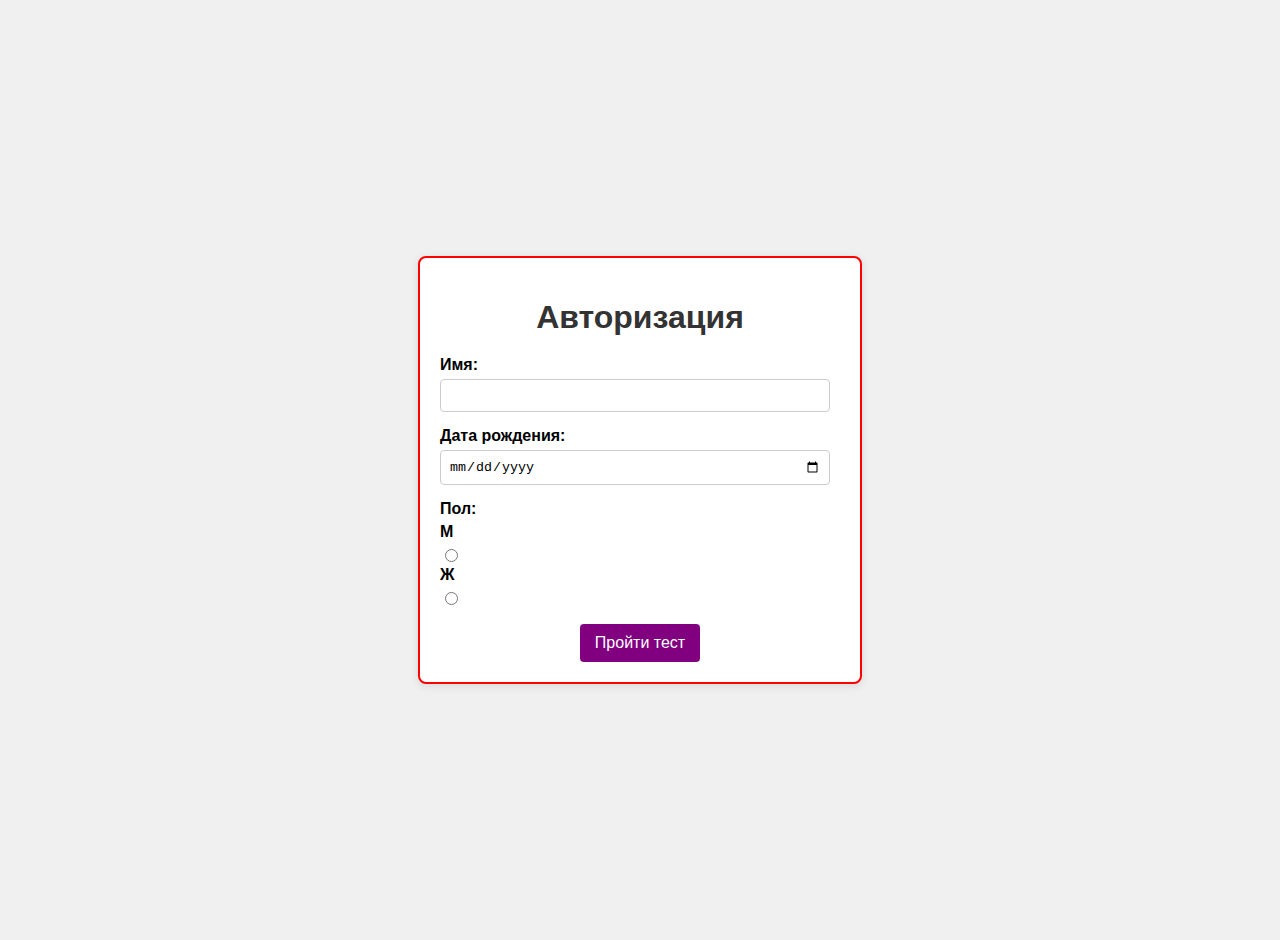
<file: index.html>
<!DOCTYPE html>
<html lang="en">
<head>
    <meta charset="UTF-8">
    <meta name="viewport" content="width=device-width, initial-scale=1.0">
    <title>Document</title>
    <link rel="stylesheet" href="style_fon.css">
    <link rel="stylesheet" href="./css/style_menu.css">
    <link rel="stylesheet" href="./css/style_footer.css">
    <link rel="stylesheet" href="./css/style_block1.css">
    <link rel="stylesheet" href="./css/style_block2.css">
    <link rel="stylesheet" href="./css/style_block3.css">
    <link rel="stylesheet" href="./css/style_block4.css">
    <link rel="stylesheet" href="./css/style_block5.css">
    <link rel="stylesheet" href="./css/style_block6.css">
    <link rel="stylesheet" href="./css/style_block7.css">
</head>
<body>

<div class="fon">
    <DIV class="fon1">

        <div class="menu" id="menu">
            <a href="index.html" style="color: blueviolet;">Главное</a>
            <a href="slovo.html">Словарик</a>
            <a href="slaider.html">Слайдер</a>
            <a href="test.html">Тест</a>
            <a href="dannye.html">Личные данные</a>
        </div>

    


        <div style="height: 5vw;"></div>
    

        <div class="block">
            <article class="block1">
                <header>
                    <h2 class="Cergey_h2">Сергей Разумовский</h2>
                    <p>Миллиардер и мизантоп</p>
                </header>
                    <p>
                        Основатель социальной сети «Вместе», которая принесла ему богатство и известность. Вырос в детдоме вместе со своим лучшим другом Олегом Волковым, а в молодости стал проявлять интерес к IT, благодаря чему с успехом окончил МГУ.
                    </p>
                    <p>
                        Снискал популярность у молодёжи своей склонностью к эпатажу и эксцентричным поступкам: например, он делал самолётики из купюр в пятьсот евро и запускал их из окна своего офиса, в котором также установил автоматы по продаже газировок со специфичными вкусами.
                    </p>
                    <p>
                        Разумовский — настоящий гений, хороший стратег, боец, выдающийся программист и хакер. Обладает познаниями в психологии, что позволяет ему легко манипулировать нужными ему людьми и, таким образом, добиваться своих целей.
                    </p>
            </article> 

            <div class="Cergey"><img src="./img/Cergey.png" ></div>
        </div>


        <div class="block2">
            <div class="Oleg"><img src="./img/Oleg.png" ></div>
            <article class="block22">
                <header>
                    <h2 class="Oleg_h2">Олег Волков</h2>
                    <p>Наемник</p>
                </header>
                    <p>
                        Олег Волков — бывший детдомовец, наёмник и друг детства Сергея Разумовского. Во взрослой жизни Волков пошёл служить в армию, позже переквалифицировался в наёмники и принял участие в нескольких крупных конфликтах по всему миру.
                    </p>
                    <p>
                        Принципиален, прямолинеен, спокоен и рассудителен, умеет держать себя в руках при любых обстоятельствах. Олег — крайне верный и преданный человек, поддерживая близких ему людей даже часто идёт во вред себе.
                    </p>
                    <p>
                        За годы участия в боевых миссиях Волков получил внушительный опыт, который сделал из него настоящего профессионала своего дела. Сам он считает, что обладает способностью притягивать маловероятные события, неважно, хорошие или плохие.
                    </p>
            </article> 
            
        </div>

        <div class="block3">
            <article class="block33">
                <header>
                    <h2 class="Lera_h2">Валерия Макарова</h2>
                   
                </header>
                    <p>
                        Валерия Макарова — студентка медицинского вуза, спортсменка, интернет-активистка. Из-за проблем в семье Лера была вынуждена принять предложение загадочного благодетеля без имени и стать новым Чумным Доктором…
                    </p>
                    <p>
                        Принципиальный борец за справедливость, ведёт блог, где рассказывает как не допустить нарушения своих прав. Целеустремлённая, трудолюбивая и ответственная, с отвращением относится к насилию и милосердна даже к собственным врагам.
                    </p>
                    <p>
                        Лера умелый боец и меткий стрелок, хорошо владеет японским мечом катана благодаря тренировкам по кендо. Её высокотехнологичный костюм Чумного Доктора оснащён изменяющим голос респиратором, маскировочным плащом и системой навигации.
                    </p>
                    <p>
                        Лера умелый боец и меткий стрелок, хорошо владеет японским мечом катана благодаря тренировкам по кендо. Её высокотехнологичный костюм Чумного Доктора оснащён изменяющим голос респиратором, маскировочным плащом и системой навигации.
                    </p>
            </article> 

            <div class="Lera"><img src="./img/Lera.png" ></div>
        </div>

        <div class="block4">
            <div class="Dragon"><img src="./img/Dragon.png" ></div>
            <article class="block44">
                <header>
                    <h2 class="Dragon_h2">Вадим «Дракон»</h2>
                    <p>Наемник</p>
                </header>
                    <p>
                        Вадим «Дракон» — беспринципный наёмник со стажем, давно работающий на клан Дагбаевых и, с недавнего времени, лично на Алтана. В прошлом служил в том же отряде, что и Олег Волков и не раз был с ним на совместных заданиях.
                    </p>
                    <p>
                        Вадим энергичный и яркий человек, а также умелый манипулятор. Прозвище «Дракон» получил благодаря большой цветной татуировке в форме дракона и волка, которая занимает шею, плечи и всю грудь. Большой поклонник поп-музыки.
                    </p>
                    <p>
                        Профессионал своего дела, которому могут доверять даже главы преступных группировок — любое дело Вадим выполнит на сто процентов. Не боится грязной работы, а порой даже наслаждается ею.
                    </p>
            </article> 
            
        </div>

        <div class="block5">
            <article class="block55">
                <header>
                    <h2 class="Altan_h2">Алтан Дагбаев</h2>
                    <p>Золотейшество</p>
                </header>
                    <p>
                        Алтан Дагбаев — влиятельный представитель элиты Петербурга. В отличие от сестры Юмы никогда не хотел быть частью преступного мира, но жизнь распорядилась иначе. Одержим идеей мести Сергею Разумовскому за смерть матери.
                    </p>
                    <p>
                        Алтан хладнокровный, закрытый, у него нет друзей или привязанностей, а о его настоящих планах не знает никто, кроме наёмника Вадима. В свободное время любит ухаживать за цветами и растениями, которыми украшен весь особняк юного Дагбаева.
                    </p>
                    <p>
                        Мастер рукопашного боя, Алтан так же хорошо владеет боем на двух мечах. Под его одеждой скрывается тёмно-золотая броня, которая активируется реагируя на угрозу. Всё это вкупе с холодным и расчётливым умом делает Алтана грозным врагом.
                    </p>
                    <p>
                        Бурят по национальности, имеет красные глаза и нос с горбинкой. Волосы заплетает в косы (сам или с помощью посторонних людей). На ноге есть золотая татуировка с орнаментом цветов, которая перекрывает шрамы, полученные при аварии. Предпочитает в одежде азиатский стиль с вышитыми цветами на манжетах, также любит броши.
                    </p>
            </article> 

            <div class="Altan"><img src="./img/Altan.png" ></div>
        </div>

        <div class="block6">
            <div class="Poet"><img src="./img/Poet.png" ></div>
            <article class="block66">
                <header>
                    <h2 class="Poet_h2">Поэт</h2>
                </header>
                    <p>
                        Поэт — один из бывших пациентов доктора Вениамина Рубинштейна и жертва его экспериментов. Вырос в детдоме и с детства пытался научиться искусству манипулирования людьми, чтобы подчинить их своей воле. Может гипнотизировать людей с помощью стихов.
                    </p>
                    <p>
                        Уже с раннего детства Поэт не ладил с другими людьми, а играм со сверстниками предпочитал чтение литературы. В своей натуре жестокий манипулятор, для которого живые люди лишь «куклы». Артистичен и импозантен, любит говорить стихами.
                    </p>
                    <p>
                        Поэт обладает необычными способностями: он настоящий мастер слова и без особых трудностей может загипнотизировать человека с помощью стихов, а затем беспрепятственно манипулировать им. Помимо этого, хорошо управляется с холодными оружием.
                    </p>
            </article> 
            
        </div>

        <div class="block7">
            <article class="block77">
                <header>
                    <h2 class="Krisalis_h2">Кризалис</h2>
                </header>
                    <p>
                        Кризалис (настоящее имя Владимир) — бывший подопытный доктора Вениамина Рубинштейна. Во время экспериментов Рубинштейна Кризалиса преследовали навязчивые мысли о том, что все люди — бабочки, являющиеся пленниками своих «коконов», то есть физических тел.
                    </p>
                    <p>
                        До «лечения» у Рубинштейна Кризалис был спортсменом и тренером с синдромом спасателя, который любил брать на себя лишнюю ответственность за окружающих. Однако после опытов он полностью утратил рассудок и был доведён до звериного состояния.
                    </p>
                    <p>
                        Кризалис обладает невероятной физической силой и удивительной выносливостью. Он может легко раскидать толпу одним лишь взмахом руки, гнуть прутья железной решётки, выломать дверной замок или вырвать железный столб прямо из земли и использовать его как оружие.
                    </p>
                    <p>
                        Кризалис обладает невероятной физической силой и удивительной выносливостью. Он может легко раскидать толпу одним лишь взмахом руки, гнуть прутья железной решётки, выломать дверной замок или вырвать железный столб прямо из земли и использовать его как оружие.
                    </p>
            </article> 

            <div class="Krisalis"><img src="./img/Krisalis.png" ></div>
        </div>
    
        <script src="script2.js"></script>

        <footer class="foot">
            <div class="u_menia_chto_to_ne_rab">
                <div class="nishnee_menu">
                    <h4>Меню</h4>
                    <a href="index.html">Главное</a>
                    <a href="slovo.html">Словарик</a>
                    <a href="slaider.html">Слайдер</a>
                    <a href="test.html">Тест</a>
                    <a href="dannye.html">Личные данные</a>
                </div>

                <div class="ssylki_na_info">
                    <h4>Ссылочки</h4>
                    <a href="https://bubble.ru/news">Баблы</a>
                </div>

                <div class="polsovatelskoe_soglashenie">
                    <p>Пользовательское соглашение</p>
                </div>

                <div class="info_tel">
                    <h4>Типа все официально</h4>
                    <p>+7 911 982 91 22</p>
                    <i>Пн-вс: 9:00-18:00</i>
                </div>
            </div>
        </footer>
    
    </DIV>
</div>

</body>
</html>
</file>
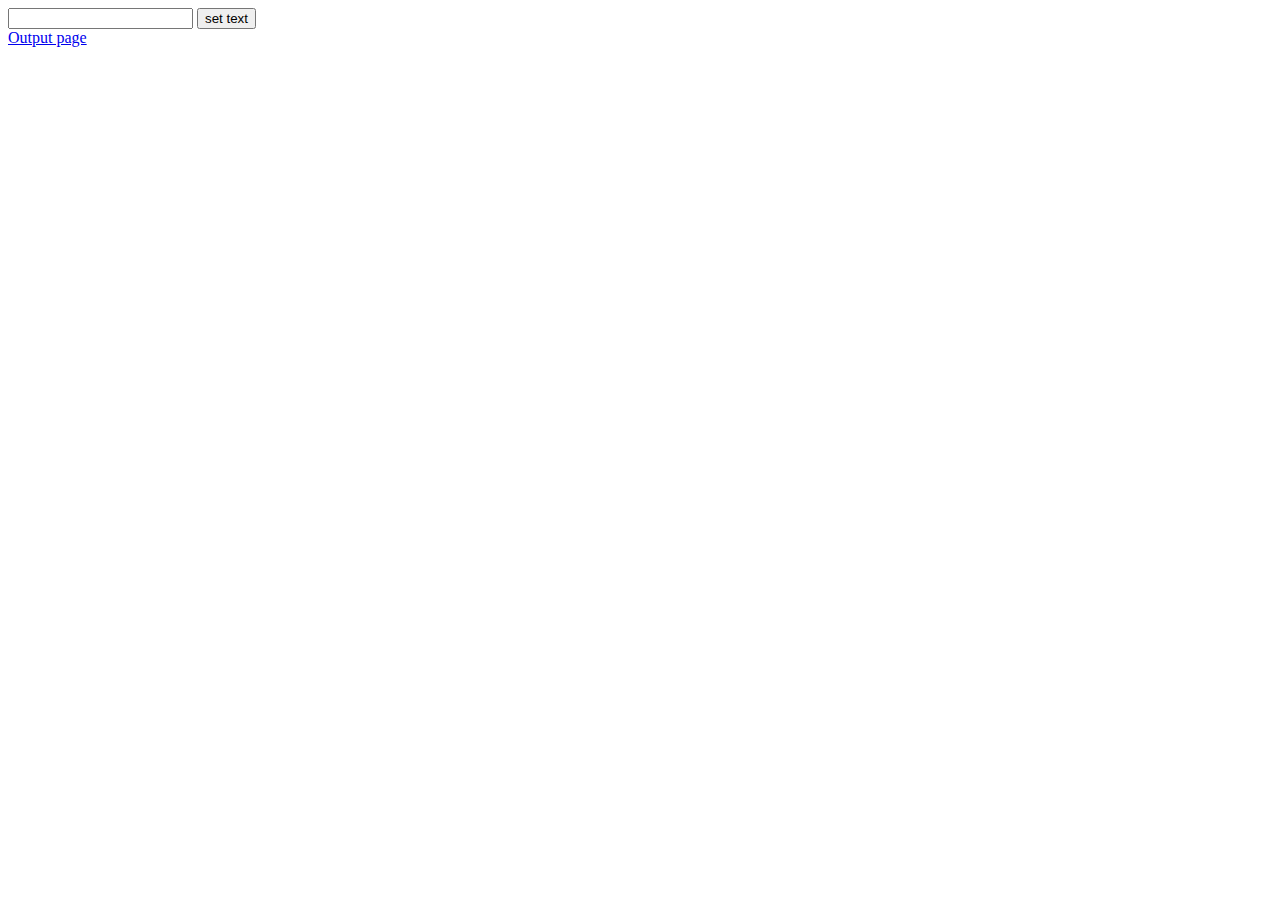
<file: Попытки разобраться/index.html>
<!DOCTYPE html>
<html lang="en">
<head>
    <meta charset="UTF-8">
    <meta name="viewport" content="width=device-width, initial-scale=1.0">
    <title>Input Page</title>
</head>
<body>


    <input type="text" id="input">
    <button id="btn_set">set text</button>

    <br>
    <a href="output.html">Output page</a>





    <script src="Input.js"></script>
</body>
</html>
</file>
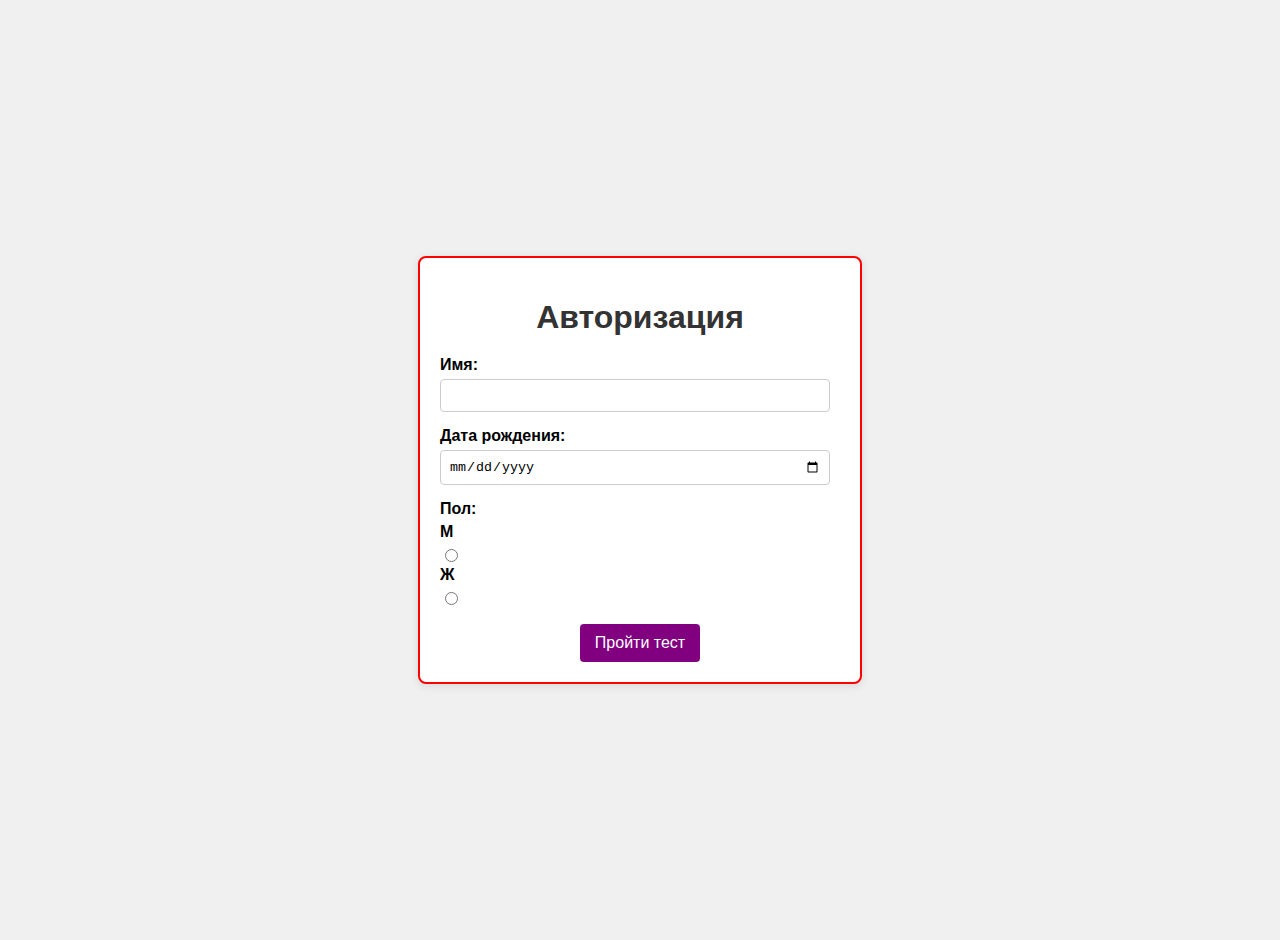
<file: dannye.html>
<!DOCTYPE html>
<html lang="en">
<head>
    <meta charset="UTF-8">
    <meta name="viewport" content="width=device-width, initial-scale=1.0">
    <title>Document</title>
    <link rel="stylesheet" href="style_fon1.css">
    <link rel="stylesheet" href="./css/style_menu.css">
    <link rel="stylesheet" href="./css/style_footer.css">
    <link rel="stylesheet" href="./css/style_dannye.css">

</head>
<body>

<div class="fon">
    <DIV class="fon1">

        <div class="menu" id="menu">
            <a href="index.html">Главное</a>
            <a href="slovo.html">Словарик</a>
            <a href="slaider.html">Слайдер</a>
            <a href="test.html">Тест</a>
            <a href="dannye.html" style="color: blueviolet;">Личные данные</a>
        </div>

    


        <div style="height: 20vw;"></div>

        <DIV class="lk">
            <div class="kab"> 
                <div class="header-container">
                    <h2>Ваше имя:</h2> 
                    <h1 id="name"></h1>
                </div>
                <div class="header-container">
                    <h2>Ваш день рождения:</h2> 
                    <h3 id="birthdate"></h3> 
                </div>
                <div class="header-container">
                    <h2>Ваш пол:</h2> 
                    <h3 id="fe_male"></h3> 
                </div>
            </div>
            

            <button id="logout">Выйти</button>
            <br>
            <br>

            <h1>Результаты теста</h1>
            <i>(Если результаты теста не обновлились, нажмите кнопку сохранить)</i>

            <button id="btn_get">Результаты теста  в баллах</button> 
            <div id="output"></div> 
            <button id="btn_clear">Очистить</button> <br>
            <br>
        


            <button id="btn_get1">Результаты теста текст</button> 
            <div id="output1"></div> 
            <button id="btn_clear1">Очистить</button> 
       

            <script src="Output.js"></script>
            <script src="Output1.js"></script>
        </DIV>

        <div style="height: 20vw;"></div>

        
        <footer class="foot">
            <div class="u_menia_chto_to_ne_rab">
                <div class="nishnee_menu">
                    <h4>Меню</h4>
                    <a href="index.html">Главное</a>
                    <a href="slovo.html">Словарик</a>
                    <a href="slaider.html">Слайдер</a>
                    <a href="test.html">Тест</a>
                    <a href="dannye.html">Личные данные</a>
                </div>

                <div class="ssylki_na_info">
                    <h4>Ссылочки</h4>
                    <a href="https://bubble.ru/news">Баблы</a>
                </div>

                <div class="polsovatelskoe_soglashenie">
                    <p>Пользовательское соглашение</p>
                </div>

                <div class="info_tel">
                    <h4>Типа все официально</h4>
                    <p>+7 911 982 91 22</p>
                    <i>Пн-вс: 9:00-18:00</i>
                </div>
            </div>
        </footer>
    
    </DIV>
</div>


<script src="script2.js"></script>
</body>
</html>
</file>
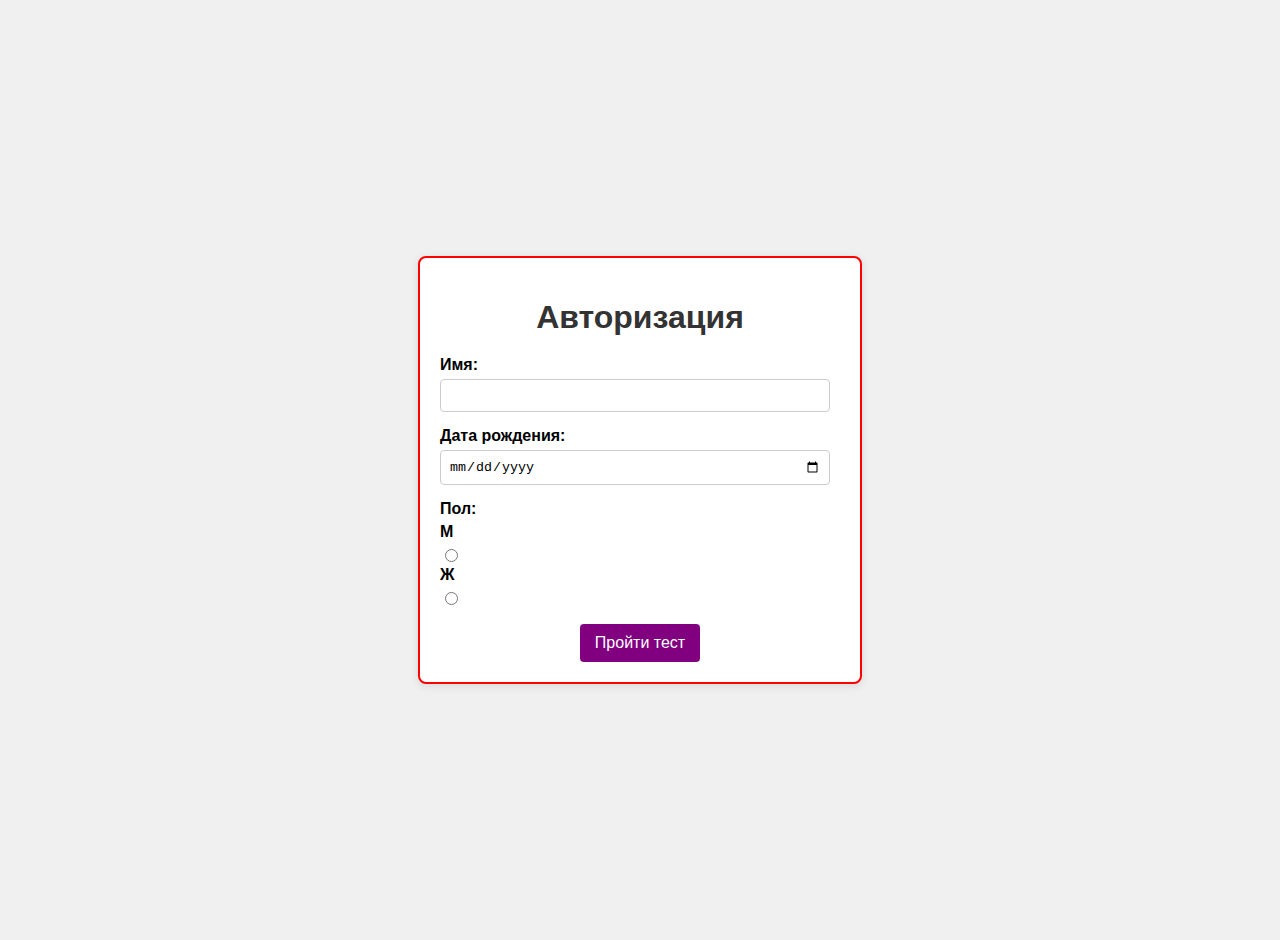
<file: reg.html>
<!DOCTYPE html>
<html lang="ru">

<head>
    <meta charset="UTF-8">
    <meta name="viewport" content="width=device-width, initial-scale=1.0">
    <title>...</title>
    <link rel="stylesheet" href="reg.css">
</head>

<body>

    <form name="avtorizazia" action="index.html" novalidate> 
        <h1>Авторизация</h1> 
        <div class="name_regestratur"> 
            <label for="name">Имя:</label> 
            <input type="text" id="name" name="name" class="check" pattern="[А-ЯЁ][а-яё]*" required><br> 
        </div> 
    
        <div id="oshibka1" class="output"></div> 
         
        <div class="birthdate_redesrat"> 
            <label for="birthdate">Дата рождения:</label> 
            <input type="date" id="birthdate" name="birthdate" class="check" min="1904-12-31" max="2024-11-05" required> 
        </div> 
    
        <div id="oshibka2" class="output"></div> 
    
        <div class="gender_reg"> 
            <div class="radio-group"> 
                <label>Пол:</label> 
                <label for="fe_male">М</label> 
                <input type="radio" id="fe_male" name="gender" value="М"> 
                <label for="fe_female">Ж</label> 
                <input type="radio" id="fe_male" name="gender" value="Ж"> 
            </div> 
        </div> 
    
        <div id="genderoshibka" class="output"></div> 
        <div class="submit"> 
            <button type="submit" id="btn">Пройти тест</button> 
        </div> 
    </form>

    <script src="reg.js"></script>

</body>
</html>
</file>
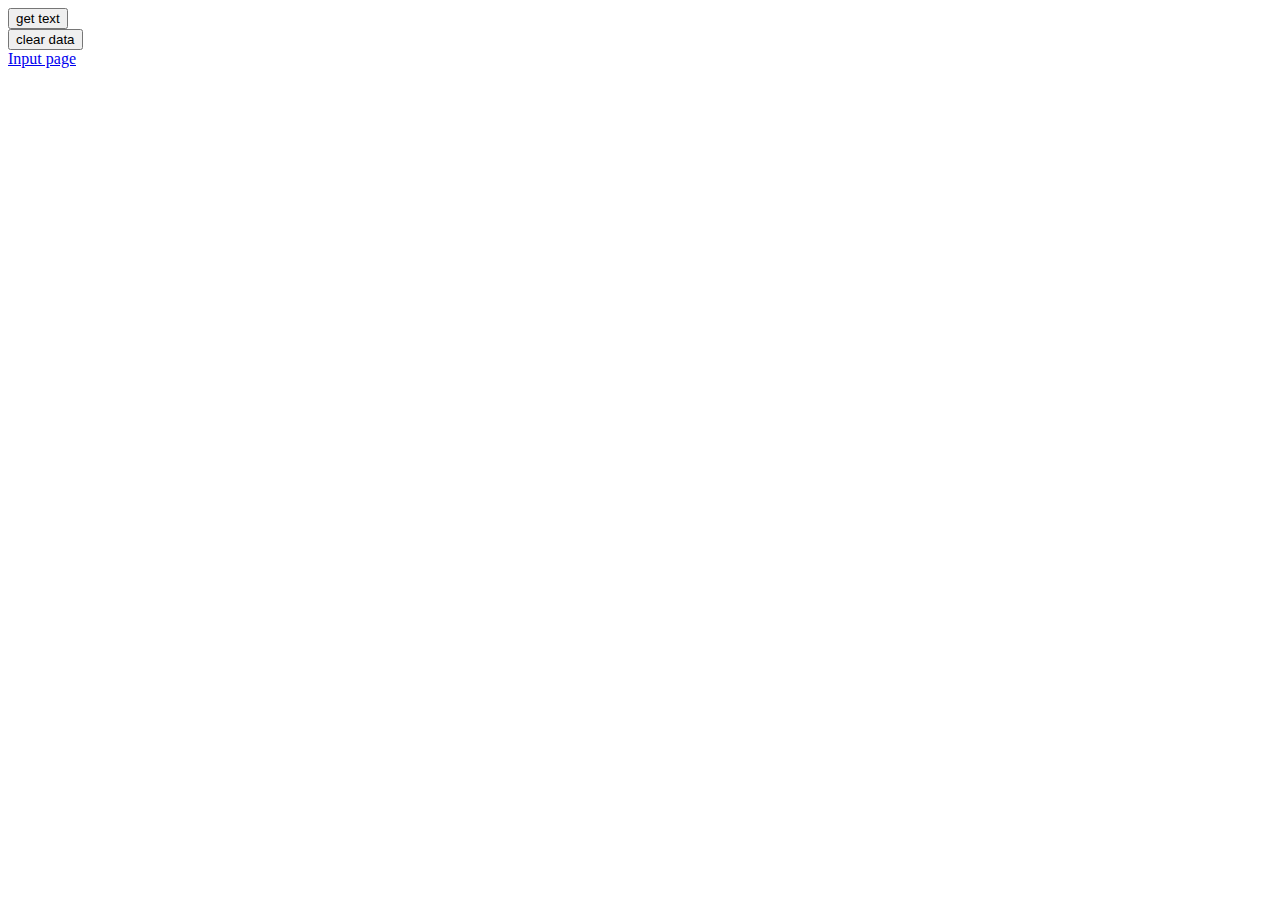
<file: Попытки разобраться/output.html>
<!DOCTYPE html>
<html lang="en">
<head>
    <meta charset="UTF-8">
    <meta name="viewport" content="width=device-width, initial-scale=1.0">
    <title>Output Page</title>
</head>
<body>



    <button id="btn_get">get text</button>
    <div id="output"></div>
    <button id="btn_clear">clear data</button>

    <br>
    <a href="index.html">Input page</a>





    <script src="Output.js"></script>
</body>
</html>
</file>
<file: style_fon.css>
body {
    margin: 0; 
    display: flex; 
    justify-content: center; 
    align-items: center; 
    background-image: url('./img/Leopard.jpg'); 
    background-size: cover; 
    background-position: center; 
    opacity: 1; /* Заменено с 0 на 1 для полной видимости */
    font-size: 1.5vw; 
    flex-direction: column; /* Устанавливаем вертикальное направление */
    min-height: 100vh; /* Задаем минимальную высоту для полной высоты экрана */
    z-index: 0;
}


.fon {
    position: absolute;
    width: 100%; 
    height: 100%; 
    justify-content: center;
    align-items: center;
    border-radius: 10px; 
    z-index: 1;
}

.fon1{
    background-color: rgba(255, 255, 255, 0.626);
}
</file>
<file: css/style_menu.css>
.menu {  
    display: flex; /* Используем flexbox для горизонтального расположения */ 
    justify-content: center; /* Центрируем элементы меню по горизонтали */ 
    background-color: rgb(0, 0, 0); /* Черный полупрозрачный фон */ 
    padding: 10px; /* Отступы сверху и снизу, а также по бокам */ 
    
    box-shadow: 0 4px 15px rgba(57, 18, 96, 0.692); /* Тень для меню */ 
    position: fixed; /* Закрепляем меню в верхней части страницы */ 
    top: 0; /* Располагаем меню вверху */ 
    width: 100%; /* Меню занимает всю ширину */ 
    z-index: 10000; /* Устанавливаем z-index для обеспечения видимости над другими элементами */ 
}


.menu a {
    color: white;                        /* Цвет ссылок в футере */
    text-decoration: none;               /* Убираем подчеркивание */
    margin: 5px 0;                      /* Отступы между ссылками */
    position: relative;                  /* Устанавливаем положение для псевдоэлемента */
    padding: 10px 20px; /* Добавляем отступы по бокам для ссылок */
    transition: background-color 0.3s ease; 
    margin-left: 8vw;
}

.menu a:hover{
    color: rgb(125, 0, 250);
    transition: 0.8s;
}
.menu a::after {
    content: '';                          /* Объявляем пустой контент для псевдоэлемента */
    display: block;                      /* Делаем псевдоэлемент блочным */
    width: 100%;                        /* Ширина псевдоэлемента на всю ширину ссылки */
    height: 2px;                        /* Высота подчеркивания */
    background-color: rgb(125, 0, 250);           /* Цвет подчеркивания */
    position: absolute;                  /* Абсолютное позиционирование */
    left: 0;                             /* Смещаем его на лево */
    bottom: -5px;                        /* Смещаем вниз немного под ссылку */
    transform: scaleX(0);                /* Начальное значение (невидимый) */
    transition: transform 0.8s ease;    /* Плавный переход при наведении */
}

.menu a:hover::after {
    transform: scaleX(1);                /* При наведении делаем линию видимой */
}
</file>
<file: css/style_footer.css>
footer { 
    flex-direction: column;    
    background-color: rgb(0, 0, 0); 
    color: white;   
    width: 100%;                          
    z-index: 100;
    box-shadow: 0 4px 15px rgba(57, 18, 96, 0.692);
} 

.u_menia_chto_to_ne_rab { 
    display: flex; 
    padding: 40px; 
    
    
} 

footer div { 
    margin-left: 5vw; 
} 

.nishnee_menu, .ssylki_na_info, .polsovatelskoe_soglashenie, .info_tel { 
    display: flex;           
    flex-direction: column;  
    align-items: flex-start; 
} 

.polsovatelskoe_soglashenie { 
    justify-content: center; 
} 

footer a { 
    color: white;                        
    text-decoration: none;               
    margin: 5px 0;                      
    position: relative;                  
} 

footer a:hover { 
    color: rgb(125, 0, 250); 
    transition: color 0.8s; /* Добавлен переход для цвета */
} 

footer a::after { 
    content: '';                          
    display: block;                      
    width: 100%;                        
    height: 2px;                       
    background-color: rgb(125, 0, 250);           
    position: absolute;                  
    left: 0;                             
    bottom: -5px;                        
    transform: scaleX(0);                
    transition: transform 0.8s ease;    
} 

footer a:hover::after { 
    transform: scaleX(1);                
}
</file>
<file: css/style_block1.css>
.block{
    display: flex;
}

.block1 {
    max-width: 800px; /* Максимальная ширина статьи */
    margin: 20px auto; /* Центрирование статьи с отступом сверху и снизу */
    padding: 20px; /* Внутренние отступы */
    background-color: #000000cb; /* Цвет фона */
    border: 3px solid #c32b2b; /* Граница вокруг статьи */
    border-radius: 8px; /* Закругление углов */
    box-shadow: 0 2px 10px rgba(0, 0, 0, 0.1); /* Тень для дополнительных визуальных эффектов */
    z-index: 10;
}

.header {
    text-align: center; /* Центрирование заголовка и подзаголовка */
}

h2 {
    font-size: 2em; /* Размер шрифта для заголовка */
    margin: 0; /* Убираем отступы */
    color: rgb(255, 255, 255); /* Цвет заголовка */
}

.Cergey_h2:hover{
    color: rgb(93, 5, 152);
    transition: color 0.8s; 
}

p {
    line-height: 1.6; /* Межстрочный интервал для улучшения читаемости */
    font-size: 1em; /* Размер шрифта для основного текста */
    margin: 10px 0; /* Вертикальные отступы между параграфами */
    color: rgb(255, 255, 255); /* Цвет текста */
}

img{
    max-width: 45vw;
}

.Cergey{
    margin: 5vw 0;
}

.Cergey img {
    display: block; /* Убираем отступы под изображением */
}
</file>
<file: css/style_block2.css>
.block2{
    display: flex;
}

.block22 {
    max-width: 70%; /* Максимальная ширина статьи */
    margin: 20px auto; /* Центрирование статьи с отступом сверху и снизу */
    padding: 20px; /* Внутренние отступы */
    background-color: #000000cb; /* Цвет фона */
    border: 3px solid #c32b2b; /* Граница вокруг статьи */
    border-radius: 8px; /* Закругление углов */
    box-shadow: 0 2px 10px rgba(0, 0, 0, 0.1); /* Тень для дополнительных визуальных эффектов */
    z-index: 10;
}

.header {
    text-align: center; /* Центрирование заголовка и подзаголовка */
}

h2 {
    font-size: 2em; /* Размер шрифта для заголовка */
    margin: 0; /* Убираем отступы */
    color: rgb(255, 255, 255); /* Цвет заголовка */
}

.Oleg_h2:hover{
    color: #c32b2b;
    transition: color 0.8s;
}
p {
    line-height: 1.6; /* Межстрочный интервал для улучшения читаемости */
    font-size: 1em; /* Размер шрифта для основного текста */
    margin: 10px 0; /* Вертикальные отступы между параграфами */
    color: rgb(255, 255, 255); /* Цвет текста */
}

.Oleg{
    width: 30%;
    margin: 3vw 0;
    margin-left: 7vw;
}
</file>
<file: css/style_block3.css>
.block3{
    display: flex;
}

.block33 {
    max-width: 70%; /* Максимальная ширина статьи */
    margin: 20px auto; /* Центрирование статьи с отступом сверху и снизу */
    padding: 20px; /* Внутренние отступы */
    background-color: #000000cb; /* Цвет фона */
    border: 3px solid #c32b2b; /* Граница вокруг статьи */
    border-radius: 8px; /* Закругление углов */
    box-shadow: 0 2px 10px rgba(0, 0, 0, 0.1); /* Тень для дополнительных визуальных эффектов */
    z-index: 10;
}

.header {
    text-align: center; /* Центрирование заголовка и подзаголовка */
}

h2 {
    font-size: 2em; /* Размер шрифта для заголовка */
    margin: 0; /* Убираем отступы */
    color: rgb(255, 255, 255); /* Цвет заголовка */
}

.Lera_h2:hover {
    color: #0055ff;
    transition: all 0.8s;
}

p {
    line-height: 1.6; /* Межстрочный интервал для улучшения читаемости */
    font-size: 1em; /* Размер шрифта для основного текста */
    margin: 10px 0; /* Вертикальные отступы между параграфами */
    color: rgb(255, 255, 255); /* Цвет текста */
}


.Lera img {
    max-width: 34vw; /* Убираем отступы под изображением */
}

.Lera {
    margin: 6vw 0;
}
</file>
<file: css/style_block4.css>
.block4{
    display: flex;
}

.block44 {
    max-width: 90%; /* Максимальная ширина статьи */
    margin: 20px auto; /* Центрирование статьи с отступом сверху и снизу */
    padding: 20px; /* Внутренние отступы */
    background-color: #000000cb; /* Цвет фона */
    border: 3px solid #c32b2b; /* Граница вокруг статьи */
    border-radius: 8px; /* Закругление углов */
    box-shadow: 0 2px 10px rgba(0, 0, 0, 0.1); /* Тень для дополнительных визуальных эффектов */
    z-index: 10;
}

.header {
    text-align: center; /* Центрирование заголовка и подзаголовка */
}

h2 {
    font-size: 2em; /* Размер шрифта для заголовка */
    margin: 0; /* Убираем отступы */
    color: rgb(255, 255, 255); /* Цвет заголовка */
}
.Dragon_h2:hover{
    color: rgb(212, 255, 0);
    transition: all 0.8s;
}

p {
    line-height: 1.6; /* Межстрочный интервал для улучшения читаемости */
    font-size: 1em; /* Размер шрифта для основного текста */
    margin: 10px 0; /* Вертикальные отступы между параграфами */
    color: rgb(255, 255, 255); /* Цвет текста */
}

.Dragon{

    margin: 3vw 0;
    margin-right: 7vw;
}

.Dragon img {
    max-width: 20vw; /* Убираем отступы под изображением */
}
</file>
<file: css/style_block5.css>
.block5{
    display: flex;
}

.block55 {
    max-width: 70%; /* Максимальная ширина статьи */
    margin: 20px auto; /* Центрирование статьи с отступом сверху и снизу */
    padding: 20px; /* Внутренние отступы */
    background-color: #000000cb; /* Цвет фона */
    border: 3px solid #c32b2b; /* Граница вокруг статьи */
    border-radius: 8px; /* Закругление углов */
    box-shadow: 0 2px 10px rgba(0, 0, 0, 0.1); /* Тень для дополнительных визуальных эффектов */
    z-index: 10;
}

.header {
    text-align: center; /* Центрирование заголовка и подзаголовка */
}

h2 {
    font-size: 2em; /* Размер шрифта для заголовка */
    margin: 0; /* Убираем отступы */
    color: rgb(255, 255, 255); /* Цвет заголовка */
}

.Altan_h2:hover{
    color: aqua;
    transition: all 0.8s;
}

p {
    line-height: 1.6; /* Межстрочный интервал для улучшения читаемости */
    font-size: 1em; /* Размер шрифта для основного текста */
    margin: 10px 0; /* Вертикальные отступы между параграфами */
    color: rgb(255, 255, 255); /* Цвет текста */
}


.Altan{
    margin: 3vw 0;
}

.Altan img {
    display: block; /* Убираем отступы под изображением */
    max-width: 35vw;
}
</file>
<file: css/style_block6.css>
.block6{
    display: flex;
}

.block66 {
    max-width: 90%; /* Максимальная ширина статьи */
    margin: 20px auto; /* Центрирование статьи с отступом сверху и снизу */
    padding: 20px; /* Внутренние отступы */
    background-color: #000000cb; /* Цвет фона */
    border: 3px solid #c32b2b; /* Граница вокруг статьи */
    border-radius: 8px; /* Закругление углов */
    box-shadow: 0 2px 10px rgba(0, 0, 0, 0.1); /* Тень для дополнительных визуальных эффектов */
    z-index: 10;
}

.header {
    text-align: center; /* Центрирование заголовка и подзаголовка */
}

h2 {
    font-size: 2em; /* Размер шрифта для заголовка */
    margin: 0; /* Убираем отступы */
    color: rgb(255, 255, 255); /* Цвет заголовка */
}

.Poet_h2:hover{
    color: rgb(57, 224, 121);
    transition: all 0.8s;
}

p {
    line-height: 1.6; /* Межстрочный интервал для улучшения читаемости */
    font-size: 1em; /* Размер шрифта для основного текста */
    margin: 10px 0; /* Вертикальные отступы между параграфами */
    color: rgb(255, 255, 255); /* Цвет текста */
}

.Poet{
    margin-left: 10vw;
}

.Poet img {
    max-width: 20vw; /* Убираем отступы под изображением */
}
</file>
<file: css/style_block7.css>
.block7{
    display: flex;
}

.block77 {
    max-width: 70%; /* Максимальная ширина статьи */
    margin: 20px auto; /* Центрирование статьи с отступом сверху и снизу */
    padding: 20px; /* Внутренние отступы */
    background-color: #000000cb; /* Цвет фона */
    border: 3px solid #c32b2b; /* Граница вокруг статьи */
    border-radius: 8px; /* Закругление углов */
    box-shadow: 0 2px 10px rgba(0, 0, 0, 0.1); /* Тень для дополнительных визуальных эффектов */
    z-index: 10;
}

.header {
    text-align: center; /* Центрирование заголовка и подзаголовка */
}

h2 {
    font-size: 2em; /* Размер шрифта для заголовка */
    margin: 0; /* Убираем отступы */
    color: rgb(255, 255, 255); /* Цвет заголовка */
}

.Krisalis_h2:hover{
    color: rgb(165, 87, 42);
    transition: all 0.8s;
}

p {
    line-height: 1.6; /* Межстрочный интервал для улучшения читаемости */
    font-size: 1em; /* Размер шрифта для основного текста */
    margin: 10px 0; /* Вертикальные отступы между параграфами */
    color: rgb(255, 255, 255); /* Цвет текста */
}


.Krisalis{
    margin: 6vw;
}
.Krisalis img {
    display: block; /* Убираем отступы под изображением */
    max-width: 15vw;
}
</file>
<file: style_fon1.css>
body {
    margin: 0; 
    display: flex; 
    justify-content: center; 
    align-items: center; 
    background-image: url('./img/Leopard.jpg'); 
    background-size: cover; 
    background-position: center; 
    opacity: 1; /* Заменено с 0 на 1 для полной видимости */
    font-size: 1.5vw; 
    flex-direction: column; /* Устанавливаем вертикальное направление */
    min-height: 100vh; /* Задаем минимальную высоту для полной высоты экрана */
    z-index: 0;
}


.fon {
    position: absolute;
    width: 100%; 
    height: 100%; 
    justify-content: center;
    align-items: center;
    border-radius: 10px; 
    z-index: 1;
}

.fon1{
    background-color: rgba(0, 0, 0, 0.801);
}
</file>
<file: css/style_dannye.css>
body { 
    font-family: Arial, sans-serif; 
    background-color: #f4f4f4; 
    margin: 0; 
    padding: 20px; 
} 

h1 { 
    text-align: center; 
} 

button { 
    background-color: #800080; /* Фиолетовый цвет */
    color: white; 
    border: none; 
    border-radius: 5px; 
    padding: 10px 20px; 
    font-size: 16px; 
    cursor: pointer; 
    margin: 5px; 
    transition: background-color 0.3s; 
} 

button:hover { 
    background-color: #4b0082; /* Темнее фиолетовый при наведении */
} 


#logout, #btn_get, #btn_clear, #btn_get1, #btn_clear1 { 
    display: inline-block; 
    text-align: center; 
}

.lk {
    display: flex;
    align-items: center;
    justify-content: center;
    width: 90%;
    margin: 2vw;
    padding: 3vw;
    flex-direction: column;
    height: 100vh; /* Заполнить всю высоту экрана */
    color: white; /* Белый цвет текста */
}

.kab {
    display: flex;
    flex-direction: column;
    align-items: center;
    border: 2px solid purple;
    padding: 20px;
    width: 40%;
    background-color: rgba(0, 0, 0, 0.555);
    border-radius: 8px;
}

.header-container {
    display: block;
    margin-bottom: 15px;
    text-align: center;
}
</file>
<file: reg.css>
body {
    font-family: Arial, sans-serif;
    background-color: #f0f0f0;
    margin: 0;
    padding: 20px;
    display: flex; /* Добавляем flexbox для центрирования */
    justify-content: center; /* Центрирование по горизонтали */
    align-items: center; /* Центрирование по вертикали */
    min-height: 100vh; /* Устанавливаем минимальную высоту для центрирования по вертикали */
}

h1 {
    text-align: center;
    color: #333;
    margin-bottom: 20px; /* Добавляем отступ снизу для h1 */
}

form {
    background-color: #fff;
    padding: 20px;
    border-radius: 8px;
    box-shadow: 0 2px 10px rgba(0, 0, 0, 0.1);
    width: 400px;
    margin: 0; /* Убираем стандартный margin, так как используем flexbox */
    border: 2px solid red; /* Красная рамка */

}

.name_regestratur,
.birthdate_redesrat,
.gender_reg {
    margin-bottom: 15px;
}

label {
    display: block;
    margin-bottom: 5px;
    font-weight: bold;
}

input[type="text"],
input[type="date"],
input[type="radio"] {
    width: calc(100% - 10px);
    padding: 8px;
    border-radius: 4px;
    border: 1px solid #ccc;
    box-sizing: border-box;
}

input[type="radio"] {
    width: auto;
}

.output {
    color: red;
    font-size: 14px;
}

.submit {
    text-align: center;
}

button {
    background-color: #800080; /* Фиолетовый цвет */
    color: white;
    border: none;
    padding: 10px 15px;
    border-radius: 4px;
    cursor: pointer;
    font-size: 16px;
    
}

button:hover {
    background-color: #660066; /* Более темный фиолетовый */
}
</file>
